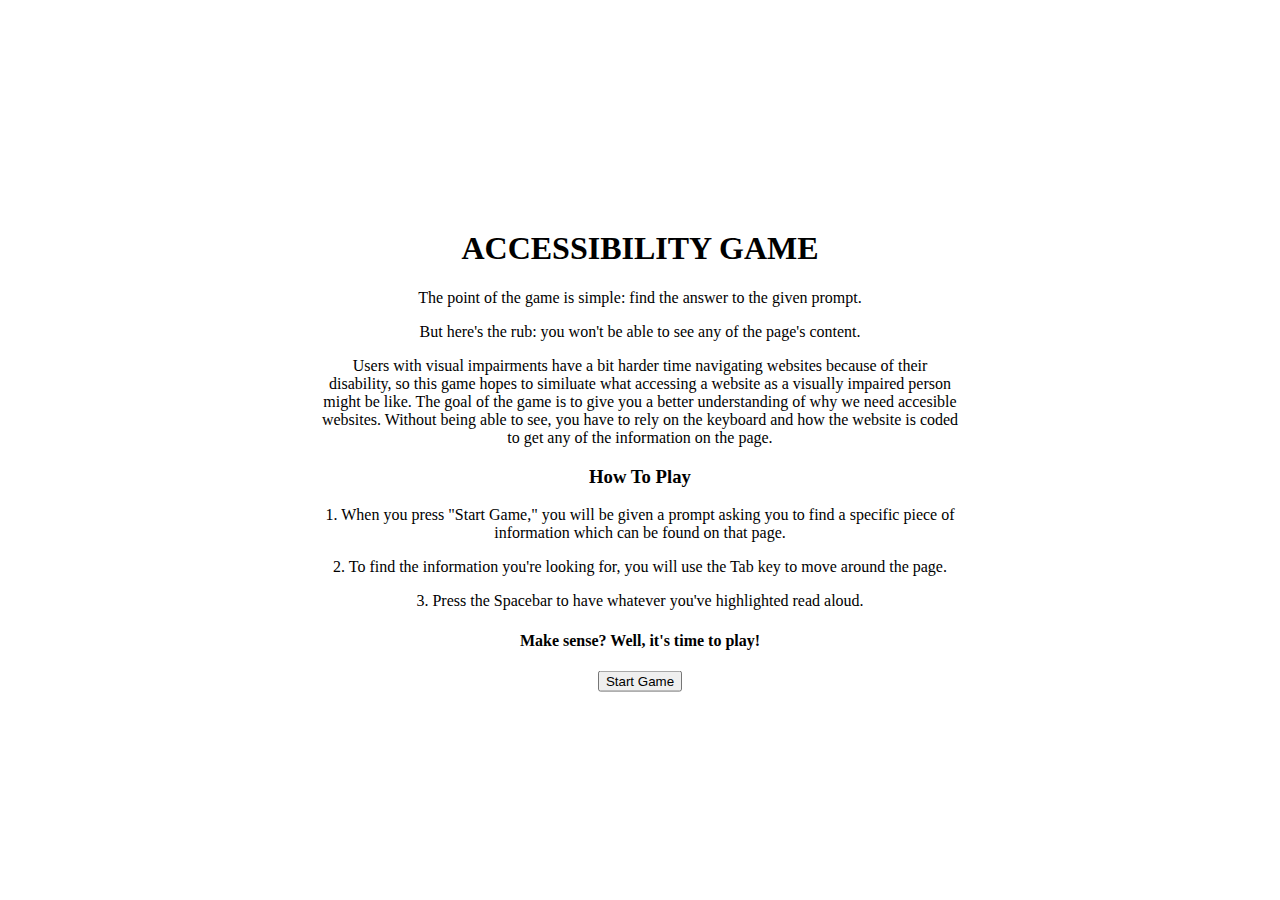
<file: index.html>
<!DOCTYPE html>
<html lang="en">
<head>
    <title>Play Game</title>
    <meta charset="UTF-8">
    <meta name="viewport" content="width=device-width, initial-scale=1">
    <link rel="stylesheet" href="css/info-pages.css">
    <script src="https://ajax.googleapis.com/ajax/libs/jquery/3.2.1/jquery.min.js"></script>
</head>
<body>
    <div id="howtoplay">
        <h1>ACCESSIBILITY GAME</h1>
        <p>The point of the game is simple: find the answer to the given prompt. </p>
        <p>But here's the rub: you won't be able to see any of the page's content.</p>
        <p>Users with visual impairments have a bit harder time navigating websites because of their disability, so this game hopes to similuate what accessing a website as a visually impaired person might be like. The goal of the game is to give you a better understanding of why we need accesible websites. Without being able to see, you have to rely on the keyboard and how the website is coded to get any of the information on the page.</p>
        <h3>How To Play</h3>
        <p>1. When you press "Start Game," you will be given a prompt asking you to find a specific piece of information which can be found on that page.</p>
        <p>2. To find the information you're looking for, you will use the Tab key to move around the page.</p>
        <p>3. Press the Spacebar to have whatever you've highlighted read aloud.</p>
        <h4>Make sense? Well, it's time to play!</h4>
        <button id="start">Start Game</button>
    </div>
    <script src="scripts/index.js"></script>
</body>
</html>
</file>
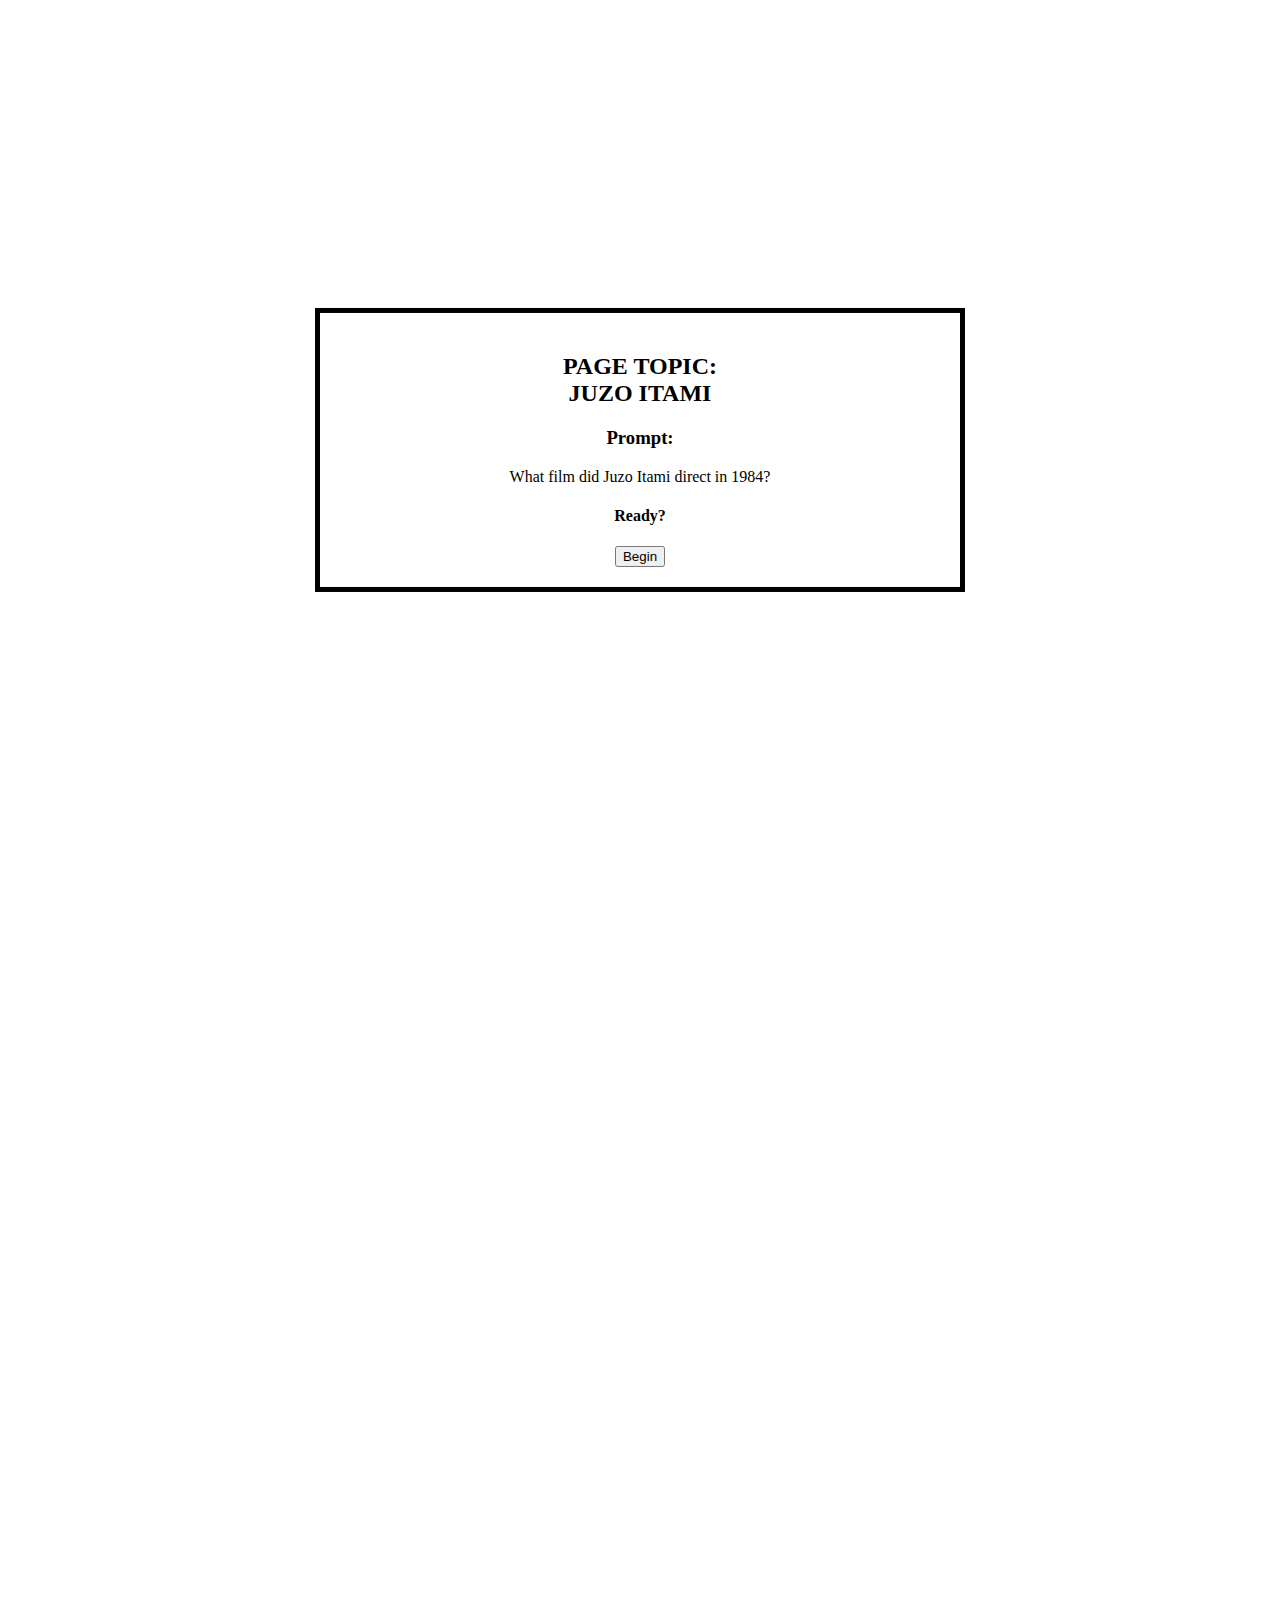
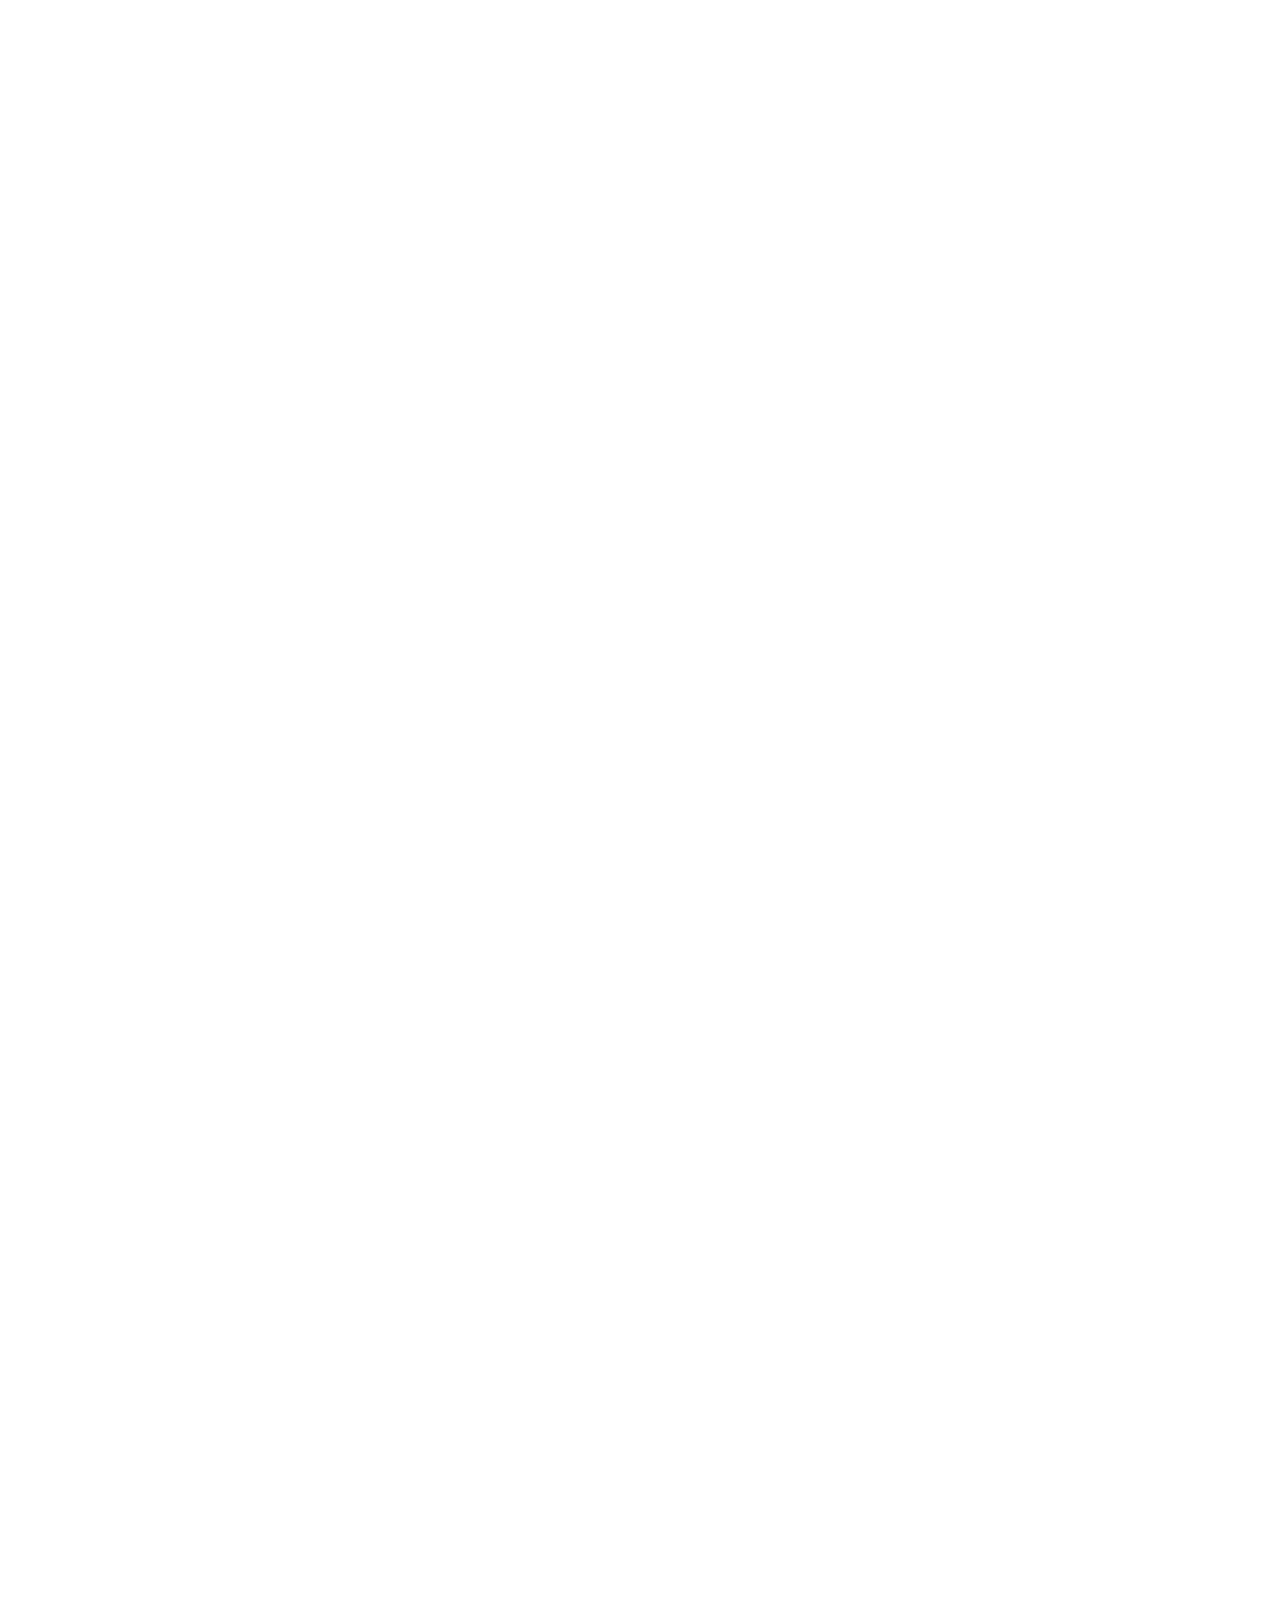
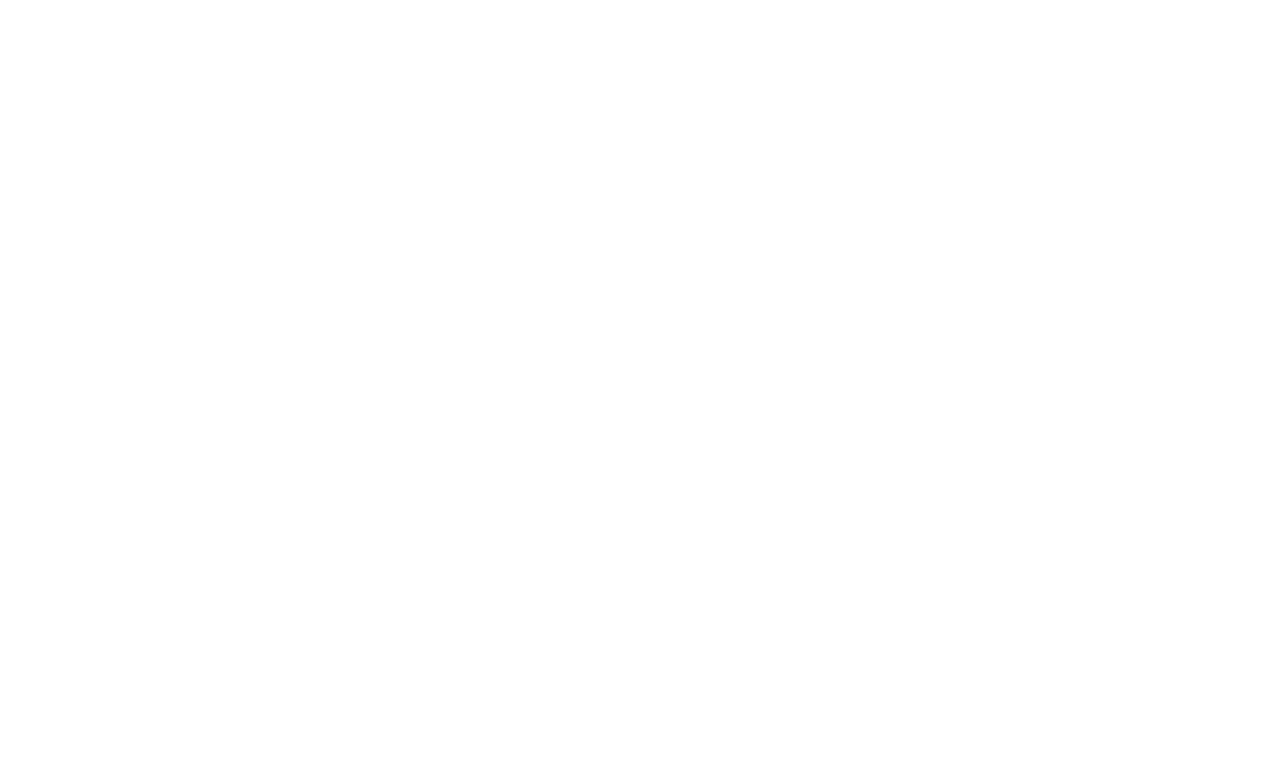
<file: pages/juzoitami.html>
<!DOCTYPE html>
<html lang="en">
<head>
    <title>Juzo Itami</title>
    <meta charset="UTF-8">
    <meta name="viewport" content="width=device-width, initial-scale=1">
    <link rel="stylesheet" href="../css/pages.css">
    <script src="https://ajax.googleapis.com/ajax/libs/jquery/3.2.1/jquery.min.js"></script>
</head>
<body>
    <div id="prompt">
        <h2>PAGE TOPIC: <br>JUZO ITAMI</h2>
        <h3>Prompt:</h3>
        <p id="fullprompt">What film did Juzo Itami direct in 1984?</p>
        <h4>Ready?</h4>
        <button id="startTimer">Begin</button>
    </div>
    <div id="content">
        <h1 tabindex="0">Juzo Itami</h1>
        <table id="toptable">
            <caption tabindex="0">Juzo Itami</caption>
            <tbody>
                <tr>
                    <td>
                        <img src="../images/image.png" alt="Juzo Itami in 1992" tabindex="0">
                    </td>
                </tr>
                <tr>
                    <th tabindex="0">Born</th>
                    <td>
                        <span tabindex="0">May 15, 1933, Kyoto, Japan</span>
                    </td>
                </tr>
                <tr>
                    <th tabindex="0">Died</th>
                    <td>
                        <span tabindex="0">December 20, 1997 (aged 64), Tokyo, Japan</span>
                    </td>
                </tr>
                <tr>
                    <th tabindex="0">Occupation</th>
                    <td>
                        <span tabindex="0">Film director, screenwriter, actor</span>
                    </td>
                </tr>
                <tr>
                    <th tabindex="0">Spouses</th>
                    <td>
                        <span tabindex="0">Kazuko Kawakita (1960–66), Nobuko Miyamoto (1969–1997)</span>
                    </td>
                </tr>
                <tr>
                    <th tabindex="0">Parent</th>
                    <td>
                        <span tabindex="0">Mansaku Itami (father)</span>
                    </td>
                </tr>
            </tbody>
        </table>
        
        <p tabindex="0">Juzo Itami (伊丹 十三, Itami Jūzō), born Yoshihiro Ikeuchi (池内 義弘, Ikeuchi Yoshihiro, May 15, 1933 – December 20, 1997), was a Japanese actor, screenwriter and film director. He directed eleven films (one short and ten features), all of which he wrote himself. He is the namesake of the Juzo Itami Award, founded in 2009 to honor his legacy.</p>

        <h2 tabindex="0">Early Life</h2>
        <p tabindex="0">Itami was born Yoshihiro Ikeuchi in Kyoto. The name Itami was passed on from his father, Mansaku Itami, a renowned satirist and film director before World War II. In his childhood, he went by the name Takehiko Ikeuchi (池内 岳彦).</p>
        <p tabindex="0">At the end of the war, when he was in Kyoto, Itami was chosen as a prodigy and educated at Tokubetsu Kagaku Gakkyū ("the special scientific education class") as a future scientist who was expected to defeat the Allied powers. Among his fellow students were the sons of Hideki Yukawa and Sin-Itiro Tomonaga. This class was abolished in March 1947.</p>
        <p tabindex="0">He moved from Kyoto to Ehime Prefecture when he was a high school student. He attended the prestigious Matsuyama Higashi High School, where he was known for being able to read works by Arthur Rimbaud in French. Due to his poor academic record, he had to remain in the same class for two years; it was here that he became acquainted with Kenzaburō Ōe, who later married his sister.</p>
        <p tabindex="0">When he was unable to graduate from Matsuyama Higashi High School, he transferred to Matsuyama Minami High School and graduated thereafter. After failing the entrance exam for the College of Engineering at Osaka University, Itami worked at times as a commercial designer and writer, illustrator, television reporter, and essayist. He was also the editor-in-chief for the 1980s psychoanalytic magazine Mon Oncle.</p>
        <p tabindex="0">In his early acting days, Itami lived in London. By the time he became a director, he spoke English near-flawlessly, although preferred to use an interpreter during interviews.</p>
        <p tabindex="0">Itami was the brother-in-law of Kenzaburō Ōe and an uncle of Hikari Ōe.</p>

        <h2 tabindex="0">Acting Career</h2>
        <p tabindex="0">Itami studied acting at an acting school called Butai Geijutsu Gakuin in Tokyo. In January 1960 he joined Daiei Film and was given the stage name Itami Ichizō (伊丹 一三) by Masaichi Nagata. In May 1960, Itami married Kazuko Kawakita, the daughter of film producer Nagamasa Kawakita. He first acted on screen in Ginza no Dora-Neko (1960). In 1961 he left Daiei and started to appear in foreign-language films such as 55 Days at Peking. In 1965 he appeared in the big-budget Anglo-American film Lord Jim. In 1965 he published a book of essays which became a hit, Yoroppa Taikutsu Nikki ("Diary of Boredom in Europe"). In 1966 he and Kazuko agreed to divorce.</p>
        <p tabindex="0">In 1967, when working with director Nagisa Ōshima on the set of Sing a Song of Sex (Nihon Shunka Kō) he met Nobuko Miyamoto. He and Miyamoto married in 1969 and he became the stepfather to her two children. Around this time, he changed his stage name to "伊丹 十三" (Itami Jūzō) with the kanji "十" (ten) rather than "一" (one), and with 十三 meaning "thirteen", and worked as a character actor in film and television.</p>
        <p tabindex="0">In 1968 he played Saburo Ishihara, the father of Takeshi and Koji during the second season of the children's series Cometto-san. He became well known for this role in many Spanish-speaking countries, along with Yumiko Kokonoe who played the lead role.</p>
        <p tabindex="0">In the 1970s, he joined the TV Man Union television production company and produced and presented documentaries for television, which influenced his later career as a film director. He also worked as a reporter for a TV program called Afternoon Show.</p>
        <p tabindex="0">In 1983, Itami played the father in both Yoshimitsu Morita's The Family Game and in Kon Ichikawa's The Makioka Sisters, roles for which he won the Hochi Film Award and Best Supporting Actor at the Yokohama Film Festival.</p>
        <p tabindex="0">Along with his acting career, he translated several English books into Japanese, including Papa, You're Crazy by William Saroyan, The Kitchen Sink Papers: My Life as a Househusband by Mike McGrady, and The Potato Book by Myrna Davis and Truman Capote.</p>

        <h2 tabindex="0">Director</h2>
        <p tabindex="0">Itami's debut as director was the movie The Funeral (Osōshiki) in 1984, at the age of 51. This film proved popular in Japan and won many awards, including Japanese Academy Awards for Best Picture, Best Director, and Best Screenplay. However, it was his second movie, the 1985 "noodle western" Tampopo, that earned him international exposure and acclaim.</p>
        <p tabindex="0">His following film A Taxing Woman (1987) was again highly successful. It won six major Japanese Academy awards and spawned a sequel A Taxing Woman's Return in 1988. The central character, played by his wife Nobuko Miyamoto who appeared in all his films, became a pop culture heroine. This was followed by his fifth film A-Ge-Man: Tales of a Golden Geisha.</p>
        <p tabindex="0">Itami directed the anti-yakuza satire Minbo: the Gentle Art of Japanese Extortion as his sixth feature. On May 22, 1992, six days after the release of the film, Itami was attacked, beaten, and slashed on the face by five members of the Goto-gumi, a Shizuoka-based yakuza clan, who were angry at Itami's film's portrayal of gang members. In an interview with the New York Times, he described the attack, saying, "They cut very slowly; they took their time. They could have killed me if they wanted." This attack led to a government crackdown on the yakuza.</p>
        <p tabindex="0">His subsequent stay in a hospital inspired his next film Daibyonin (1993), a grim satire on the Japanese health system. During a showing of this film in Japan, a cinema screen was slashed by a right-wing protester.</p>
        <p tabindex="0">Before his death, he directed another three films: A Quiet Life (based on the Kenzaburō Ōe novel), Supermarket Woman, and Woman in Witness Protection.</p>

        <h2 tabindex="0">Death</h2>
        <p tabindex="0">Itami died on December 20, 1997 in Tokyo after falling from the roof of the building where his office was located. On his desk was found a suicide note written on a word processor stating that he had been falsely accused of an affair and was taking his life to clear his name. Two days later, a tabloid magazine published a report of such an affair.</p>
        <p tabindex="0">However, no one in Itami's family believed that he would have taken his life or that he would be mortally embarrassed by a real or alleged affair. In 2008, a former member of the Goto-gumi yakuza group told reporter Jake Adelstein: "We set it up to stage his murder as a suicide. We dragged him up to the rooftop and put a gun in his face. We gave him a choice: jump and you might live or stay and we'll blow your face off. He jumped. He didn't live." The attack is thought to have been due to the topic of Itami's next film, which was rumored to have been focusing on connections between the Goto-gumi and the cult-like Soka Gakkai religious group.</p>

        <h2 tabindex="0">Filmography</h2>
        <table>
            <caption tabindex="0">As an actor</caption>
            <tbody>
                <tr>
                    <th tabindex="0">Year</th>
                    <th tabindex="0">Title</th>
                    <th tabindex="0">Role</th>
                </tr>
                <tr>
                    <td tabindex="0">1960</td>
                    <td tabindex="0">Ginza no dora-neko</td>
                </tr>
                <tr>
                    <td tabindex="0">1961</td>
                    <td tabindex="0">A False Student</td>
                    <td tabindex="0">Soratani (as Ichizō Itami)</td>
                </tr>
                <tr>
                    <td tabindex="0">1961</td>
                    <td tabindex="0">Her Brother</td>
                    <td tabindex="0">Son of Factory Owner</td>
                </tr>
                <tr>
                    <td tabindex="0">1961</td>
                    <td tabindex="0">The Big Wave</td>
                    <td tabindex="0">Toru</td>
                </tr>
                <tr>
                    <td tabindex="0">1961</td>
                    <td tabindex="0">Ten Dark Women</td>
                    <td tabindex="0">Hanamaki</td>
                </tr>
                <tr>
                    <td tabindex="0">1963</td>
                    <td tabindex="0">Onna no tsuribashi</td>
                    <td tabindex="0">Saburô Ôki</td>
                </tr>
                <tr>
                    <td tabindex="0">1963</td>
                    <td tabindex="0">55 Days at Peking</td>
                    <td tabindex="0">Col. Shiba</td>
                </tr>
                <tr>
                    <td tabindex="0">1964</td>
                    <td tabindex="0">Shûen</td>
                    <td tabindex="0">Takuji Yoshii</td>
                </tr>
                <tr>
                    <td tabindex="0">1965</td>
                    <td tabindex="0">Lord Jim</td>
                    <td tabindex="0">Waris</td>
                </tr>
                <tr>
                    <td tabindex="0">1966</td>
                    <td tabindex="0">Otokonokao wa rirekisho</td>
                </tr>
                <tr>
                    <td tabindex="0">1967</td>
                    <td tabindex="0">Sing a Song of Sex</td>
                    <td tabindex="0">Ôtake</td>
                </tr>
                <tr>
                    <td tabindex="0">1967</td>
                    <td tabindex="0">Choueki juhachi-nen: kari shutsugoku</td>
                </tr>
                <tr>
                    <td tabindex="0">1968</td>
                    <td tabindex="0">Shôwa genroku Tokyo 196X-nen</td>
                </tr>
                <tr>
                    <td tabindex="0">1968</td>
                    <td tabindex="0">Ah kaiten tokubetsu kogekitai</td>
                </tr>
                <tr>
                    <td tabindex="0">1968</td>
                    <td tabindex="0">Ah, yokaren</td>
                    <td tabindex="0">Miyamoto</td>
                </tr>
                <tr>
                    <td tabindex="0">1969</td>
                    <td tabindex="0">Kinpeibai</td>
                    <td tabindex="0">Hsi Men Ching</td>
                </tr>
                <tr>
                    <td tabindex="0">1969</td>
                    <td tabindex="0">Eiko e no 5,000 kiro</td>
                </tr>
                <tr>
                    <td tabindex="0">1969</td>
                    <td tabindex="0">Heat Wave Island</td>
                    <td tabindex="0">Iino</td>
                </tr>
                <tr>
                    <td tabindex="0">1970</td>
                    <td tabindex="0">Hiko shonen: Wakamono no toride</td>
                    <td tabindex="0">Ishizaka</td>
                </tr>
                <tr>
                    <td tabindex="0">1971</td>
                    <td tabindex="0">Yasashii Nippon jin</td>
                </tr>
                <tr>
                    <td tabindex="0">1973</td>
                    <td tabindex="0">Kunitori Monogatari</td>
                    <td tabindex="0">Ashikaga Yoshiaki</td>
                </tr>
                <tr>
                    <td tabindex="0">1973</td>
                    <td tabindex="0">Shinsho Taikōki</td>
                    <td tabindex="0">Araki Murashige</td>
                </tr>
                <tr>
                    <td tabindex="0">1974</td>
                    <td tabindex="0">Lady Snowblood: Love Song of Vengeance</td>
                    <td tabindex="0">Ransui Tokunaga</td>
                </tr>
                <tr>
                    <td tabindex="0">1974</td>
                    <td tabindex="0">Imôto</td>
                    <td tabindex="0">Kazuo Wada</td>
                </tr>
                <tr>
                    <td tabindex="0">1974</td>
                    <td tabindex="0">Waga michi</td>
                </tr>
                <tr>
                    <td tabindex="0">1975</td>
                    <td tabindex="0">Wagahai wa neko de aru</td>
                    <td tabindex="0">Meitei</td>
                </tr>
                <tr>
                    <td tabindex="0">1979</td>
                    <td tabindex="0">Collections privées</td>
                </tr>
                <tr>
                    <td tabindex="0">1979</td>
                    <td tabindex="0">No More Easy Life</td>
                    <td tabindex="0">Takamizawa - Landlord</td>
                </tr>
                <tr>
                    <td tabindex="0">1979</td>
                    <td tabindex="0">Grass Labyrinth</td>
                    <td tabindex="0">Principal / Priest / Old man</td>
                </tr>
                <tr>
                    <td tabindex="0">1980</td>
                    <td tabindex="0">Yūgure made</td>
                    <td tabindex="0">Sasa</td>
                </tr>
                <tr>
                    <td tabindex="0">1981</td>
                    <td tabindex="0">Slow na boogie ni shitekure</td>
                    <td tabindex="0">Lawyer</td>
                </tr>
                <tr>
                    <td tabindex="0">1981</td>
                    <td tabindex="0">Shikake-nin Baian</td>
                    <td tabindex="0">Sahei Oumiya</td>
                </tr>
                <tr>
                    <td tabindex="0">1981</td>
                    <td tabindex="0">Akuryo-To</td>
                    <td tabindex="0">Ryuhei Ochi</td>
                </tr>
                <tr>
                    <td tabindex="0">1982</td>
                    <td tabindex="0">Kiddonappu burûsu (Kidnap Blues)</td>
                </tr>
                <tr>
                    <td tabindex="0">1983</td>
                    <td tabindex="0">The Makioka Sisters</td>
                    <td tabindex="0">Tatsuo Makioka, Tsuruko's husband</td>
                </tr>
                <tr>
                    <td tabindex="0">1983</td>
                    <td tabindex="0">The Family Game</td>
                    <td tabindex="0">Mr. Numata, the father</td>
                </tr>
                <tr>
                    <td tabindex="0">1983</td>
                    <td tabindex="0">Meiso chizu</td>
                    <td tabindex="0">Itakura</td>
                </tr>
                <tr>
                    <td tabindex="0">1983</td>
                    <td tabindex="0">Izakaya Chōji</td>
                    <td tabindex="0">Kawara</td>
                </tr>
                <tr>
                    <td tabindex="0">1984</td>
                    <td tabindex="0">Make-up</td>
                    <td tabindex="0">Kumakura</td>
                </tr>
                <tr>
                    <td tabindex="0">1984</td>
                    <td tabindex="0">MacArthur's Children (Setouchi shonen yakyu dan)</td>
                    <td tabindex="0">Hatano</td>
                </tr>
                <tr>
                    <td tabindex="0">1985</td>
                    <td tabindex="0">The Excitement of the Do-Re-Mi-Fa Girl</td>
                    <td tabindex="0">Professor Hirayama</td>
                </tr>
                <tr>
                    <td tabindex="0">1985</td>
                    <td tabindex="0">Haru no Hatō</td>
                    <td tabindex="0">Itō Hirobumi</td>
                </tr>
                <tr>
                    <td tabindex="0">1989</td>
                    <td tabindex="0">Sweet Home</td>
                    <td tabindex="0">Yamamura</td>
                </tr>
            </tbody>
        </table>
        <table>
            <caption tabindex="0">As director</caption>
            <tbody>
                <tr>
                    <th tabindex="0">Year</th>
                    <th tabindex="0">Title</th>
                </tr>
                <tr>
                    <td tabindex="0">1962</td>
                    <td tabindex="0">Rubber Band Pistol</td>
                </tr>
                <tr>
                   <td tabindex="0">1984</td>
                   <td tabindex="0">The Funeral</td>
                </tr>
                <tr>
                    <td tabindex="0">1985</td>
                    <td tabindex="0">Tampopo</td>
                </tr>
                <tr>
                    <td tabindex="0">1987</td>
                    <td tabindex="0">A Taxing Woman</td>
                </tr>
                <tr>
                    <td tabindex="0">1988</td>
                    <td tabindex="0">A Taxing Woman's Return</td>
                </tr>
                <tr>
                    <td tabindex="0">1990</td>
                    <td tabindex="0">Tales of a Golden Geisha</td>
                </tr>
                <tr>
                    <td tabindex="0">1992</td>
                    <td tabindex="0">Minbo</td>
                </tr>
                <tr>
                    <td tabindex="0">1993</td>
                    <td tabindex="0">The Last Dance</td>
                </tr>
                <tr>
                    <td tabindex="0">1995</td>
                    <td tabindex="0">A Quiet Life</td>
                </tr>
                <tr>
                    <td tabindex="0">1996</td>
                    <td tabindex="0">Supermarket Woman</td>
                </tr>
                <tr>
                    <td tabindex="0">1997</td>
                    <td tabindex="0">Woman in Witness Protection</td>
                </tr>
            </tbody>
        </table>

        <h2 tabindex="0">Awards</h2>
        <ul>
            <li tabindex="0">1985 Japan Academy Prize for Director of the Year, The Funeral</li>
            <li tabindex="0">1988 Japen Academy Prize for Director of the Year, A Taxing Woman</li>
        </ul>
    </div>
    <div id="giveanswer">
        <button id="answerPrompt">Answer the Prompt</button>
    </div>
    <div id="submitanswer">
        <h2>Think you have an answer?</h2>
        <p id="printprompt">What film did Juzo Itami direct in 1984?</p>
        <form>
            <label for="useranswer">Your Answer:</label>
            <input type="text" id="useranswer" name="answer" size="50" required>
            <input type="submit" value="Submit">
        </form>
    </div>
    <div id="correctanswer">the funeral</div>
<script type="text/javascript" src="../scripts/game.js"></script>
</body>
</html>
</file>
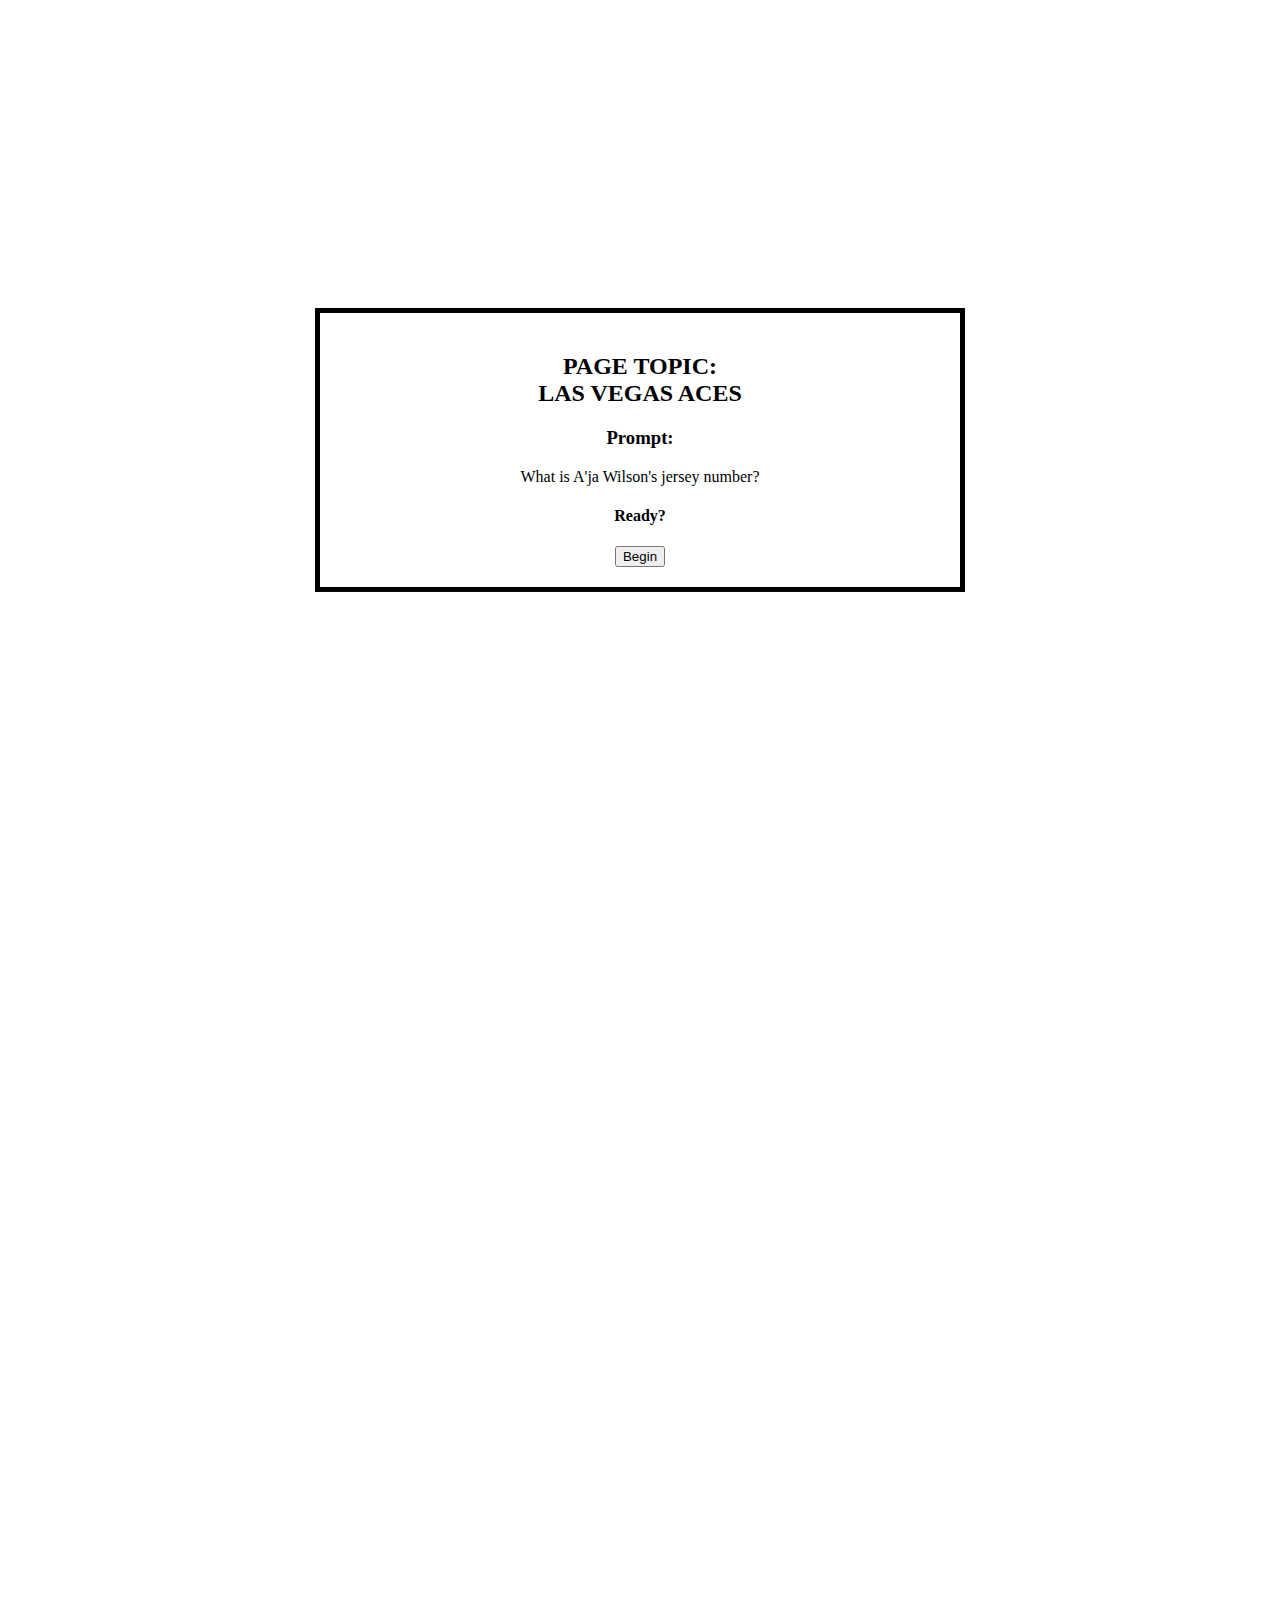
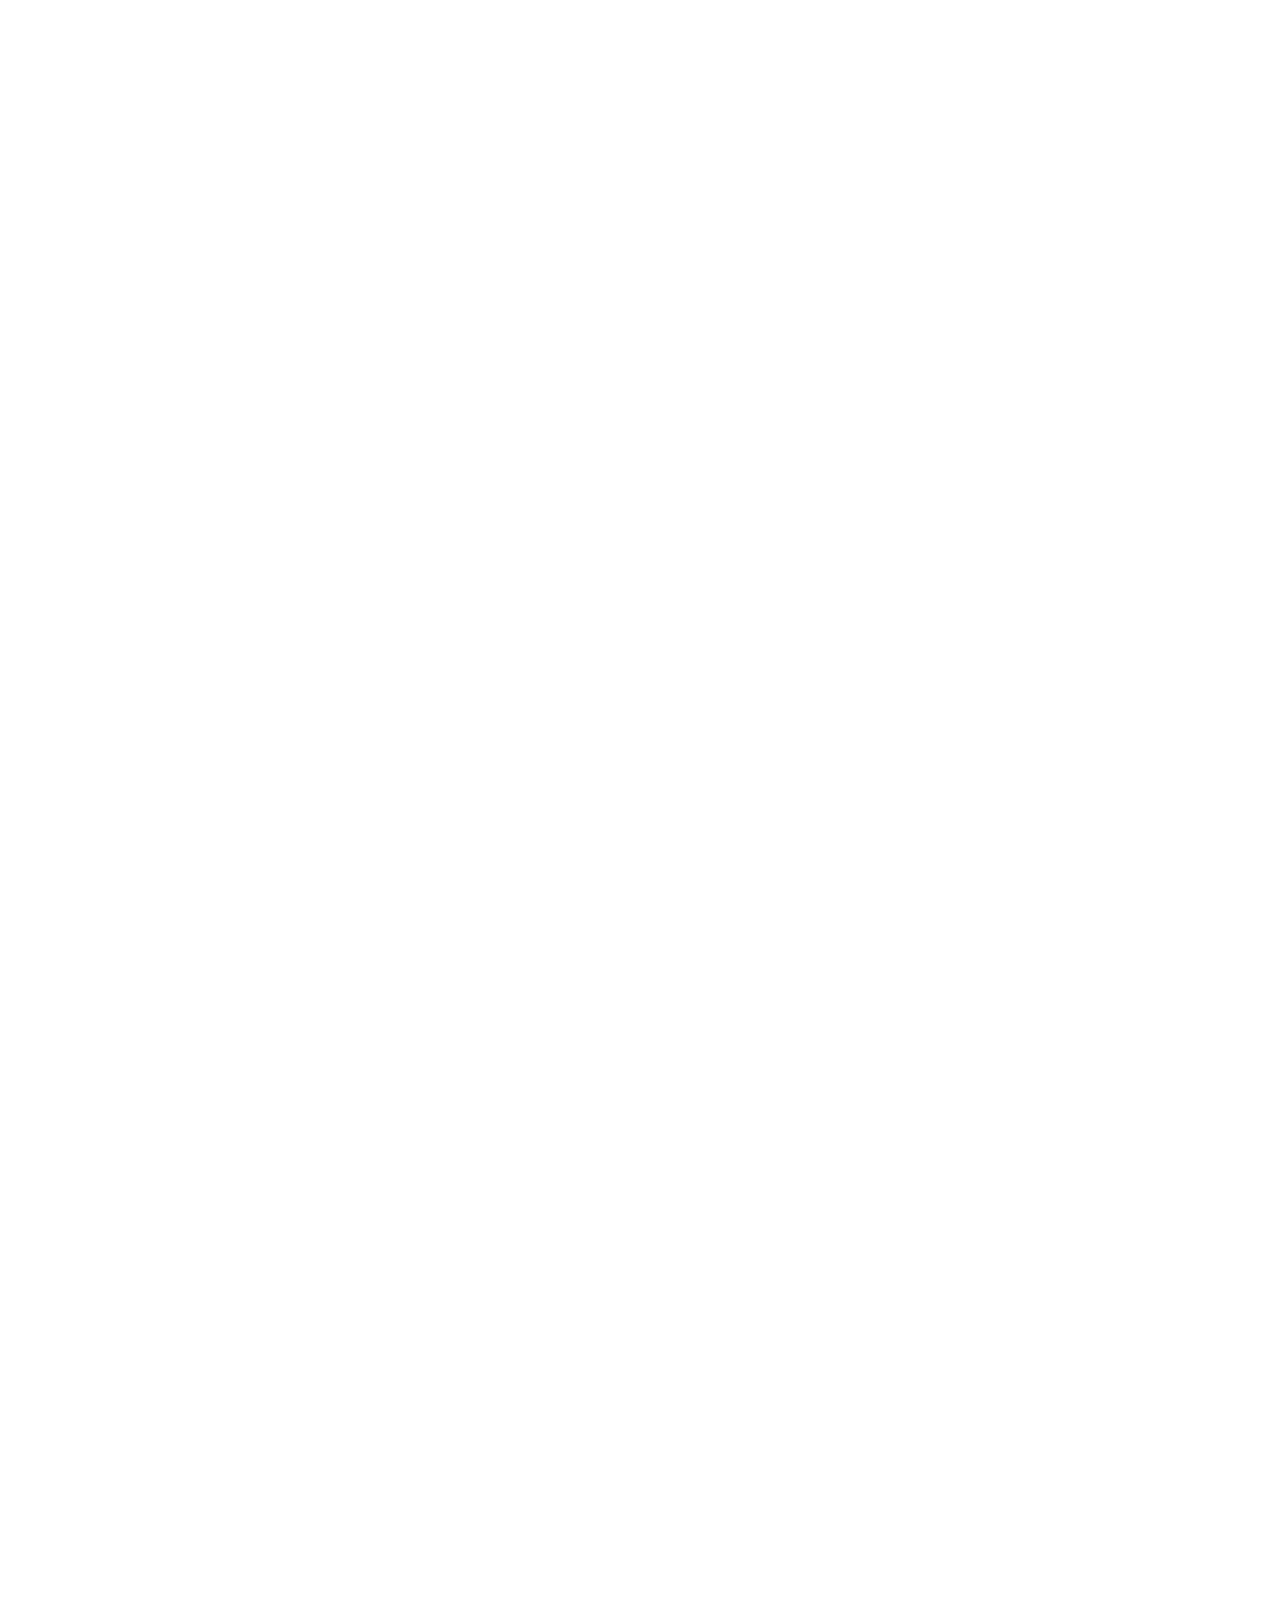
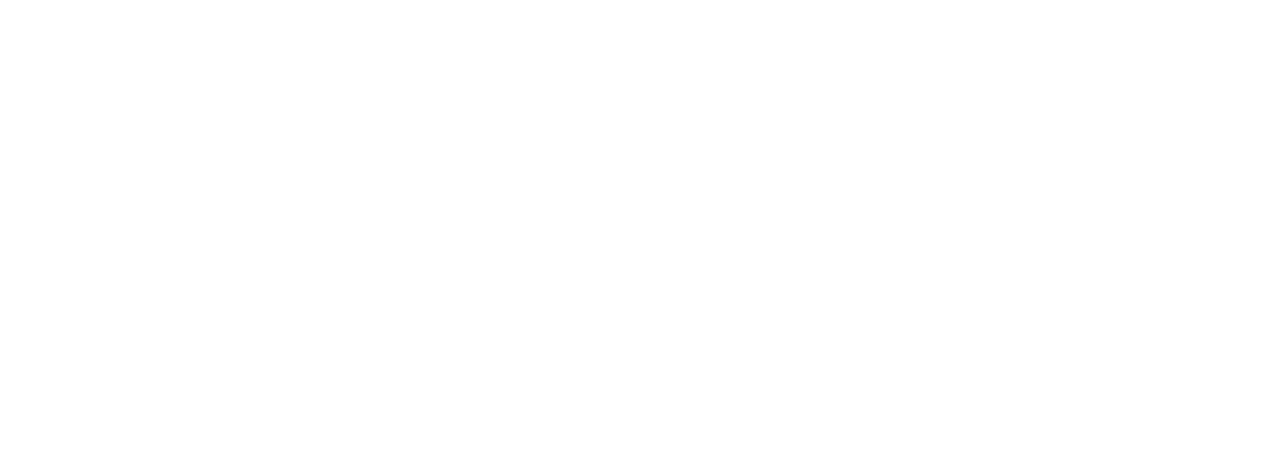
<file: pages/lasvegasaces.html>
<!DOCTYPE html>
<html lang="en">
<head>
    <title>Las Vegas Aces</title>
    <meta charset="UTF-8">
    <meta name="viewport" content="width=device-width, initial-scale=1">
    <link rel="stylesheet" href="../css/pages.css">
    <script src="https://ajax.googleapis.com/ajax/libs/jquery/3.2.1/jquery.min.js"></script>
</head>
<body>
    <div id="prompt">
        <h2>PAGE TOPIC: <br>LAS VEGAS ACES</h2>
        <h3>Prompt:</h3>
        <p id="fullprompt">What is A'ja Wilson's jersey number?</p>
        <h4>Ready?</h4>
        <button id="startTimer">Begin</button>
    </div>
    <div id="content">
        <h1 tabindex="0">Las Vegas Aces</h1>
        <table id="toptable">
            <caption tabindex="0">Las Vegas Aces</caption>
            <tbody>
                <tr>
                    <td>
                        <img src="../images/image.png" alt="Las Vegas Aces logo" tabindex="0">
                    </td>
                </tr>
                <tr>
                    <th tabindex="0">Conference</th>
                    <td>
                        <span tabindex="0">Western</span>
                    </td>
                </tr>
                <tr>
                    <th tabindex="0">Leagues</th>
                    <td>
                        <span tabindex="0">W.N.B.A</span>
                    </td>
                </tr>
                <tr>
                    <th tabindex="0">Founded</th>
                    <td>
                        <span tabindex="0">1997</span>
                    </td>
                </tr>
                <tr>
                    <th tabindex="0">Arena</th>
                    <td>
                        <span tabindex="0">Michelob Ultra Arena</span>
                    </td>
                </tr>
                <tr>
                    <th tabindex="0">Location</th>
                    <td>
                        <span tabindex="0">Paradise, Nevada</span>
                    </td>
                </tr>
                <tr>
                    <th tabindex="0">Team colors</th>
                    <td>
                        <span tabindex="0">black, silver, white</span>
                    </td>
                </tr>
                <tr>
                    <th tabindex="0">Head Coach</th>
                    <td>
                        <span tabindex="0">Becky Hammon</span>
                    </td>
                </tr>
                <tr>
                    <th tabindex="0">General Manager</th>
                    <td>
                        <span tabindex="0">Natalie Williams</span>
                    </td>
                </tr>
                <tr>
                    <th tabindex="0">Main Sponser</th>
                    <td>
                        <span tabindex="0">Ally Financial</span>
                    </td>
                </tr>
                <tr>
                    <th tabindex="0">Championships</th>
                    <td>
                        <span tabindex="0">2</span>
                    </td>
                </tr>
            </tbody>
        </table>
        
        <p tabindex="0">The Las Vegas Aces are an American professional basketball team based in the Las Vegas metropolitan area. The Aces compete in the Women's National Basketball Association (W.N.B.A) as a member club of the league's Western Conference. The team plays their home games at Michelob Ultra Arena in the Mandalay Bay Resort and Casino, and is headquartered in Henderson, Nevada. The Aces won the 2022 W.N.B.A Commissioner's Cup and W.N.B.A Championship. The Aces also won the 2023 W.N.B.A Championship, becoming the first team to win back-to-back championships since 2001-2002, when the Los Angeles Sparks completed that feat.</p>
        <p tabindex="0">The team was founded in Salt Lake City, Utah, as the Utah Starzz before the league's inaugural 1997 season. It then moved to San Antonio, Texas before the 2003 season and became the San Antonio Silver Stars, later shortened to the San Antonio Stars in 2014. The team relocated to Las Vegas before the 2018 season. The Aces, who are owned by Mark Davis, the current owner of the NFL's Las Vegas Raiders, and Tom Brady, are one of three W.N.B.A franchises who compete in a market that lacks a current NBA team; the other two teams are the Connecticut Sun and the Seattle Storm.</p>
        <p tabindex="0">As the Stars, the team qualified for the W.N.B.A Playoffs in seven of their fifteen years in San Antonio. The franchise has been home to many high-quality players such as all-star point guard Becky Hammon, solid power-forward Sophia Young, former first-overall draft pick Ann Wauters, seven-foot-two-inch center Margo Dydek, two-time Sixth Woman of the Year Dearica Hamby, and two-time league MVP A'ja Wilson. The franchise has gone to the W.N.B.A Finals four times: first in 2008, losing to Detroit, in 2020 losing to Seattle, and in 2022 winning against Connecticut, and in 2023 winning against New York.</p>

        <h2 tabindex="0">Franchise History</h2>
        <h3 tabindex="0">The Utah Starzz years (1997-2002)</h3>
        <p tabindex="0">One of the eight original W.N.B.A teams, the Utah Starzz (partially named after the old ABA team, the Utah Stars, but with the zz at the end like the Utah Jazz) never met the same success as their (former) counterpart in the NBA, the Utah Jazz. They held the distinction of having the worst record in the W.N.B.A in 1997 and were the first team to select in the 1998 W.N.B.A draft. With their selection, they picked 7 ft. 2 in. center Margo Dydek, who easily became the tallest player in W.N.B.A history. Unfortunately, the pickup of Dydek did little to help their cause and they again finished near the bottom of the league in the 1998 & 1999 seasons. The Starzz finally posted a winning record in 2000, but did not make the playoffs. In 2001, the Utah Starzz made it to the playoffs for the first time, but they were quickly swept in the first round by the Sacramento Monarchs. In 2002, the Starzz made it to the playoffs again, and this time beat the Houston Comets in the Western Conference Semifinals 2 games to 1. Their playoff run ended in the Western Finals, however, as they were swept aside by the eventual champs, the Los Angeles Sparks.</p>

        <h3 tabindex="0">The San Antonio Silver Stars/Stars years (2002-2017)</h3>
        <p tabindex="0">When the NBA divested itself of all of its W.N.B.A franchises at the end of the 2002 season, the Utah Jazz ownership did not wish to retain ownership of the Starzz. The Starzz then looked for local Utah potential buyers, but none were found, leaving the franchise with the choices of either being sold to out-of-town investor(s) or folding. The Starzz avoided folding when the franchise was sold to Peter Holt (the owner of the NBA's San Antonio Spurs) and relocated to San Antonio. The team's name was changed to the San Antonio Silver Stars and would change its team colors to the silver and black motif used by the Spurs.</p>
        <p tabindex="0">For the first four seasons (2003–2006) after moving to San Antonio, the franchise was unable to change its old losing trend and did not make the playoffs. The 2007 season brought a lot of change for the Silver Stars. They acquired stars Becky Hammon, Ruth Riley, and Sandora Irvin in trades, selected Helen Darling in Charlotte Sting's dispersal draft, drafted Camille Little in the second round, signed Erin Buescher during the off-season, and retained key players, such as Marie Ferdinand-Harris, Vickie Johnson, Shanna Crossley, Kendra Wecker, and Sophia Young. The new-look Silver Stars became an instant contender in the Western Conference. On August 4, 2007, the Silver Stars clinched their first playoff berth since the franchise relocated to San Antonio in 2003. In the first round, the Silver Stars were matched up against the Sacramento Monarchs. After losing game 1 in Sacramento, the Silver Stars would win games 2 and 3 to advance to the Western Finals. The Silver Stars faced off against a strong Phoenix Mercury team, which had the number one seed in the Western Conference. On September 1, 2007, the Silver Stars' season came to an end after the Stars lost Game 2 98–92 in Phoenix.</p>
        <p tabindex="0">Heading into 2008, the Silver Stars were regarded as a premiere contender and did not disappoint. After an average start, the Stars seized control of the Western Conference and rode to the best record in the West, and the first seed in the playoffs. In the W.N.B.A Finals, the Silver Stars faced the Detroit Shock, who were making their third W.N.B.A Finals appearance in a row. In Game 1 at home, the Silver Stars fell behind early, but would tie the game at 69 with 2:15 left in the 4th quarter. But from there the Shock took control once again and won the game 77–69. The 2010 season was not much different for the Stars. They finished with an unimpressive 14–20 record but sneaked into the third seed of the playoffs in a below-average Western Conference. The Silver Stars were swept in the first round of the playoffs by Phoenix and it was clear that some changes were needed. In the 2012 playoffs, the Silver Stars lost in the first round to the Los Angeles Sparks. The team would miss the playoffs in 2013. In the 2014 playoffs, the Stars would lose in the first round to the Minnesota Lynx.</p>

        <h3 tabindex="0">Relocation to Las Vegas</h3>
        <p tabindex="0">After Spurs Sports & Entertainment decided to put the team up for sale, following the 2017 season, it became apparent the team would be on the move. The NBA and W.N.B.A approved the sale of the Stars to MGM Resorts on October 17, 2017, with the intention of relocating the team to Las Vegas and playing at the Michelob Ultra Arena starting in the 2018 season. On December 11, 2017, at a press conference inside the House of Blues at Mandalay Bay in Las Vegas, the team name was officially announced as the Las Vegas Aces. They received the first pick in the 2018 W.N.B.A Draft, and picked South Carolina's A'ja Wilson.</p>
        <img src="../images/image.png" alt="A'ja Wilson in her #22 jersey" tabindex="0">
        <p tabindex="0">On January 14, 2021, Mark Davis, owner of the Las Vegas Raiders agreed to purchase the team from MGM. The purchase was approved by the league on February 12, 2021. Shortly after the purchase of the team by Davis, ground was broken on a training facility for the Aces in Henderson next to the Raiders facility. The 50,000 square foot facility, the first complex built solely for the use of a W.N.B.A team houses the Aces’ practice facility, offices, training room, weight room, hydrotherapy space, physical therapy area, locker rooms, a lecture hall, player and alumni lounges, and an on-site day care center and was completed in April 2023. In May 2021, Davis hired former LSU Lady Tigers basketball head coach Nikki Fargas as team president. On December 31, 2021, Becky Hammon was hired as head coach in a deal that made her the highest paid coach in the W.N.B.A. During the 2022 season, the Aces defeated the Phoenix Mercury in round 1 and the Seattle Storm in the semifinals before deafeating the Connecticut Sun in the 2022 W.N.B.A Finals in 4 games to win the franchise's first championship and the first professional sports championship for Las Vegas.</p>
        <p tabindex="0">On March 23, 2023, it was announced that former NFL quarterback Tom Brady had purchased a minority stake in the team. The Aces would go on to defend their W.N.B.A Championship against the New York Liberty.</p>
        <p tabindex="0">On March 6, 2024, the Aces debuted new uniforms and a new silver and black color scheme matching that of Davis's other team the Raiders. A day later the team announced a season ticket sell out for the 2024 season, the first time in league history a team has sold out their season tickets.</p>

        <h2 tabindex="0">Season-by-season records</h2>
        <table id="bball-table">
            <tbody>
                <tr>
                    <th tabindex="0">Season</th>
                    <th tabindex="0">W-L</th>
                    <th tabindex="0">Playoff Result</th>
                    <th tabindex="0">Head Coach</th>
                </tr>
                <tr>
                    <td tabindex="0" colspan="4" style="text-align: center">UTAH STARZZ</td>
                </tr>
                <tr>
                    <td tabindex="0">1997</td>
                    <td tabindex="0">7-21</td>
                    <td tabindex="0">Did not quality</td>
                    <td tabindex="0">Denise Taylor</td>
                </tr>
                <tr>
                    <td tabindex="0">1998</td>
                    <td tabindex="0">8-22</td>
                    <td tabindex="0">Did not quality</td>
                    <td tabindex="0">Denise Taylor, Fred Williams</td>
                </tr>
                <tr>
                    <td tabindex="0">1999</td>
                    <td tabindex="0">15-17</td>
                    <td tabindex="0">Did not quality</td>
                    <td tabindex="0">Fred Williams, Francis Layden</td>
                </tr>
                <tr>
                    <td tabindex="0">2000</td>
                    <td tabindex="0">18-14</td>
                    <td tabindex="0">Did not quality</td>
                    <td tabindex="0">Fred Williams</td>
                </tr>
                <tr>
                    <td tabindex="0">2001</td>
                    <td tabindex="0">19-13</td>
                    <td tabindex="0">Lost Conference Semifinals</td>
                    <td tabindex="0">Fred Williams, Candi Harvey</td>
                </tr>
                <tr>
                    <td tabindex="0">2002</td>
                    <td tabindex="0">20-12</td>
                    <td tabindex="0">Lost Conference Finals</td>
                    <td tabindex="0">Candi Harvey</td>
                </tr>
                <tr>
                    <td tabindex="0" colspan="4" style="text-align: center">SAN ANTONIO SILVER STARS</td>
                </tr>
                <tr>
                    <td tabindex="0">2003</td>
                    <td tabindex="0">12-22</td>
                    <td tabindex="0">Did not quality</td>
                    <td tabindex="0">Candi Harvey, Shell Dailey</td>
                </tr>
                <tr>
                    <td tabindex="0">2004</td>
                    <td tabindex="0">9-25</td>
                    <td tabindex="0">Did not quality</td>
                    <td tabindex="0">DeCovan Brown, Shell Dailey</td>
                </tr>
                <tr>
                    <td tabindex="0">2005</td>
                    <td tabindex="0">7-27</td>
                    <td tabindex="0">Did not quality</td>
                    <td tabindex="0">Dan Hughes</td>
                </tr>
                <tr>
                    <td tabindex="0">2006</td>
                    <td tabindex="0">13-21</td>
                    <td tabindex="0">Did not quality</td>
                    <td tabindex="0">Dan Hughes</td>
                </tr>
                <tr>
                    <td tabindex="0">2007</td>
                    <td tabindex="0">20-14</td>
                    <td tabindex="0">Lost Conference Finals</td>
                    <td tabindex="0">Dan Hughes</td>
                </tr>
                <tr>
                    <td tabindex="0">2008</td>
                    <td tabindex="0">24-10</td>
                    <td tabindex="0">Won Conference Finals, Lost W.N.B.A Finals</td>
                    <td tabindex="0">Dan Hughes</td>
                </tr>
                <tr>
                    <td tabindex="0">2009</td>
                    <td tabindex="0">15-19</td>
                    <td tabindex="0">Lost Conference Semifinals</td>
                    <td tabindex="0">Dan Hughes</td>
                </tr>
                <tr>
                    <td tabindex="0">2010</td>
                    <td tabindex="0">14-20</td>
                    <td tabindex="0">Lost Conference Semifinals</td>
                    <td tabindex="0">Sandy Brondello</td>
                </tr>
                <tr>
                    <td tabindex="0">2011</td>
                    <td tabindex="0">18-16</td>
                    <td tabindex="0">Lost Conference Semifinals</td>
                    <td tabindex="0">Dan Hughes</td>
                </tr>
                <tr>
                    <td tabindex="0">2012</td>
                    <td tabindex="0">21-13</td>
                    <td tabindex="0">Lost Conference Semifinals</td>
                    <td tabindex="0">Dan Hughes</td>
                </tr>
                <tr>
                    <td tabindex="0">2013</td>
                    <td tabindex="0">12-22</td>
                    <td tabindex="0">Did not quality</td>
                    <td tabindex="0">Dan Hughes</td>
                </tr>
                <tr>
                    <td tabindex="0" colspan="4" style="text-align: center">SAN ANTONIO STARS</td>
                </tr>
                <tr>
                    <td tabindex="0">2014</td>
                    <td tabindex="0">16-18</td>
                    <td tabindex="0">Lost conference semifinals</td>
                    <td tabindex="0">Dan Hughes</td>
                </tr>
                <tr>
                    <td tabindex="0">2015</td>
                    <td tabindex="0">8-26</td>
                    <td tabindex="0">Did not quality</td>
                    <td tabindex="0">Dan Hughes</td>
                </tr>
                <tr>
                    <td tabindex="0">2016</td>
                    <td tabindex="0">7-27</td>
                    <td tabindex="0">Did not quality</td>
                    <td tabindex="0">Dan Hughes</td>
                </tr>
                <tr>
                    <td tabindex="0">2017</td>
                    <td tabindex="0">8-26</td>
                    <td tabindex="0">Did not quality</td>
                    <td tabindex="0">Vickie Johnson</td>
                </tr>
                <tr>
                    <td tabindex="0" colspan="4" style="text-align: center">Las Vegas Aces</td>
                </tr>
                <tr>
                    <td tabindex="0">2018</td>
                    <td tabindex="0">14-20</td>
                    <td tabindex="0">Did not quality</td>
                    <td tabindex="0">Bill Laimbeer</td>
                </tr>
                <tr>
                    <td tabindex="0">2019</td>
                    <td tabindex="0">21-13</td>
                    <td tabindex="0">Lost Conference finals</td>
                    <td tabindex="0">Bill Laimbeer</td>
                </tr>
                <tr>
                    <td tabindex="0">2020</td>
                    <td tabindex="0">18-4</td>
                    <td tabindex="0">Won conference finals, lost W.N.B.A finals</td>
                    <td tabindex="0">Bill Laimbeer</td>
                </tr>
                <tr>
                    <td tabindex="0">2021</td>
                    <td tabindex="0">24-8</td>
                    <td tabindex="0">Lost conference finals</td>
                    <td tabindex="0">Bill Laimbeer</td>
                </tr>
                <tr>
                    <td tabindex="0">2022</td>
                    <td tabindex="0">26-10</td>
                    <td tabindex="0">Won W.N.B.A finals</td>
                    <td tabindex="0">Becky Hammon</td>
                </tr>
                <tr>
                    <td tabindex="0">2023</td>
                    <td tabindex="0">34-6</td>
                    <td tabindex="0">won W.N.B.A finals</td>
                    <td tabindex="0">Becky Hammon</td>
                </tr>
            </tbody>
        </table>

    </div>
    <div id="giveanswer">
        <button id="answerPrompt">Answer the Prompt</button>
    </div>
    <div id="submitanswer">
        <h2>Think you have an answer?</h2>
        <p id="printprompt">What is A'ja Wilson's jersey number?</p>
        <form>
            <label for="useranswer">Your Answer:</label>
            <input type="text" id="useranswer" name="answer" size="50" required>
            <input type="submit" value="Submit">
        </form>
    </div>
    <div id="correctanswer">22</div>
<script type="text/javascript" src="../scripts/game.js"></script>
</body>
</html>
</file>
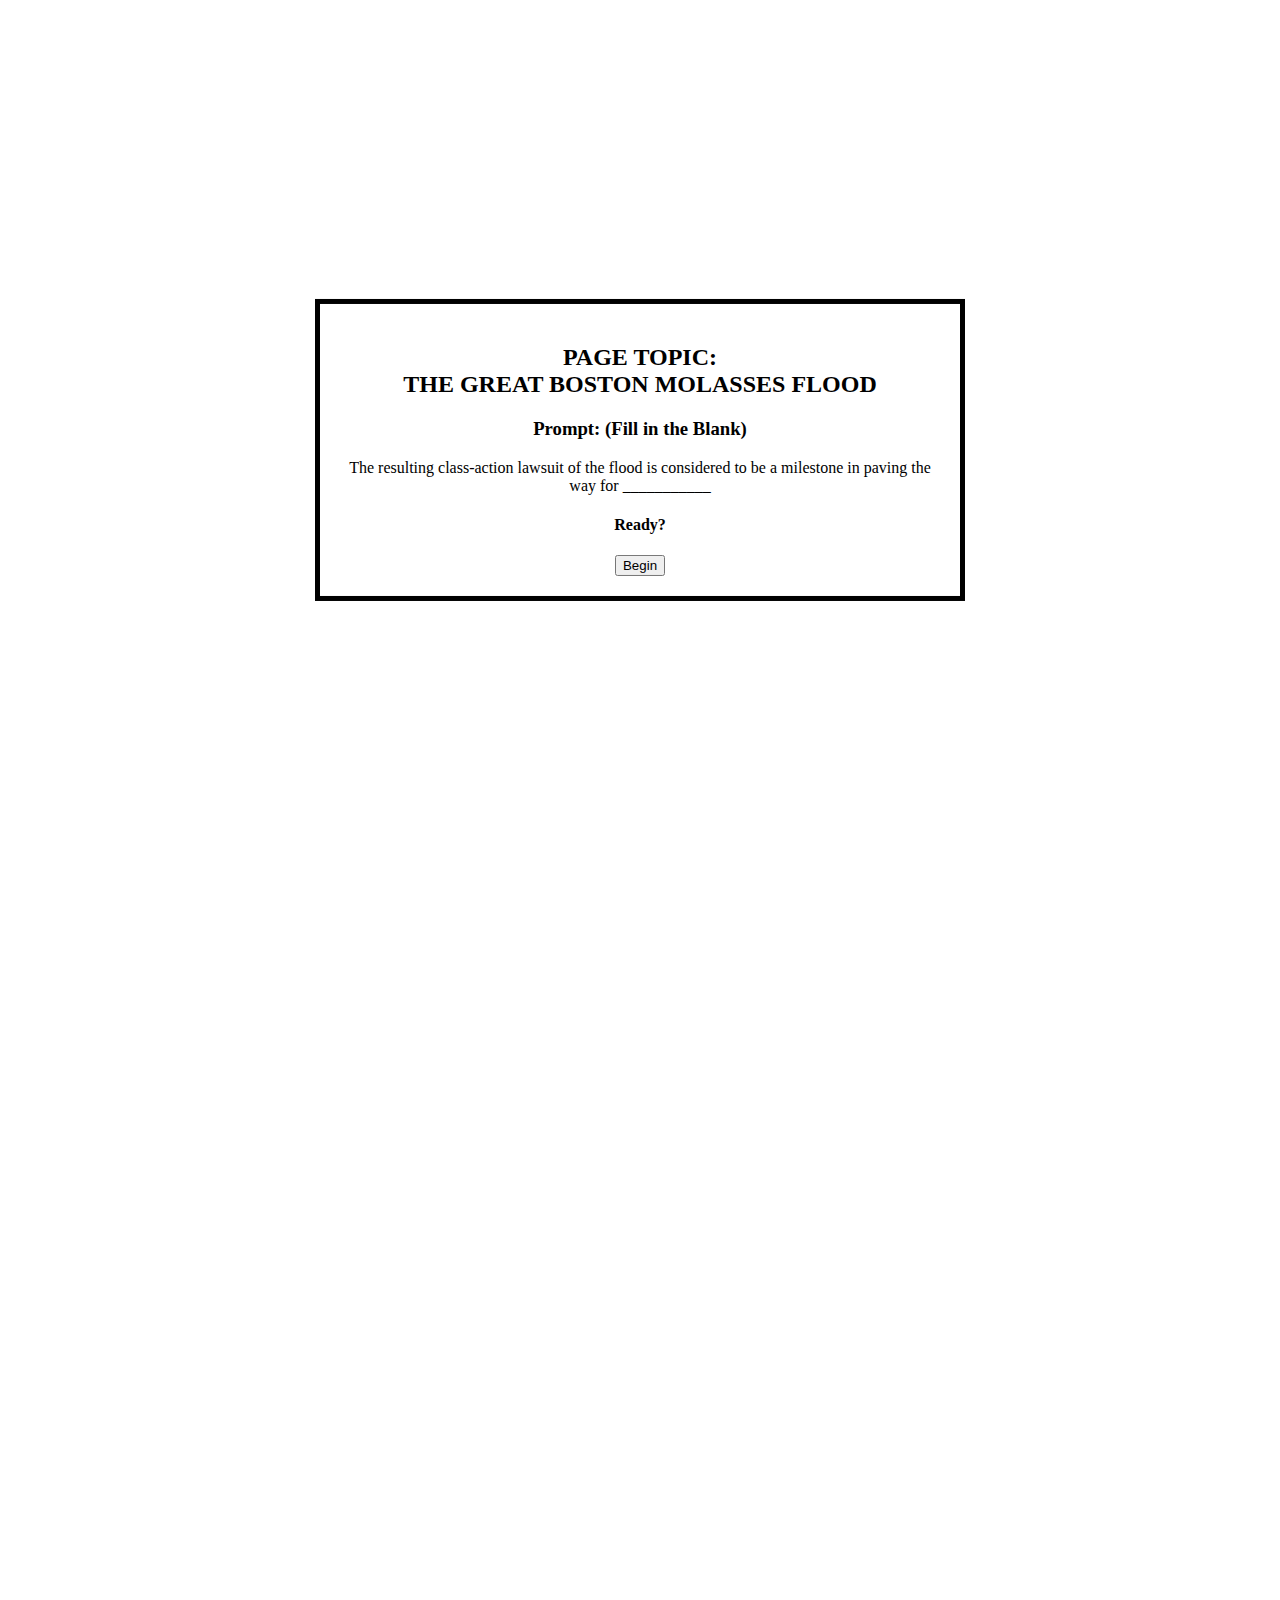
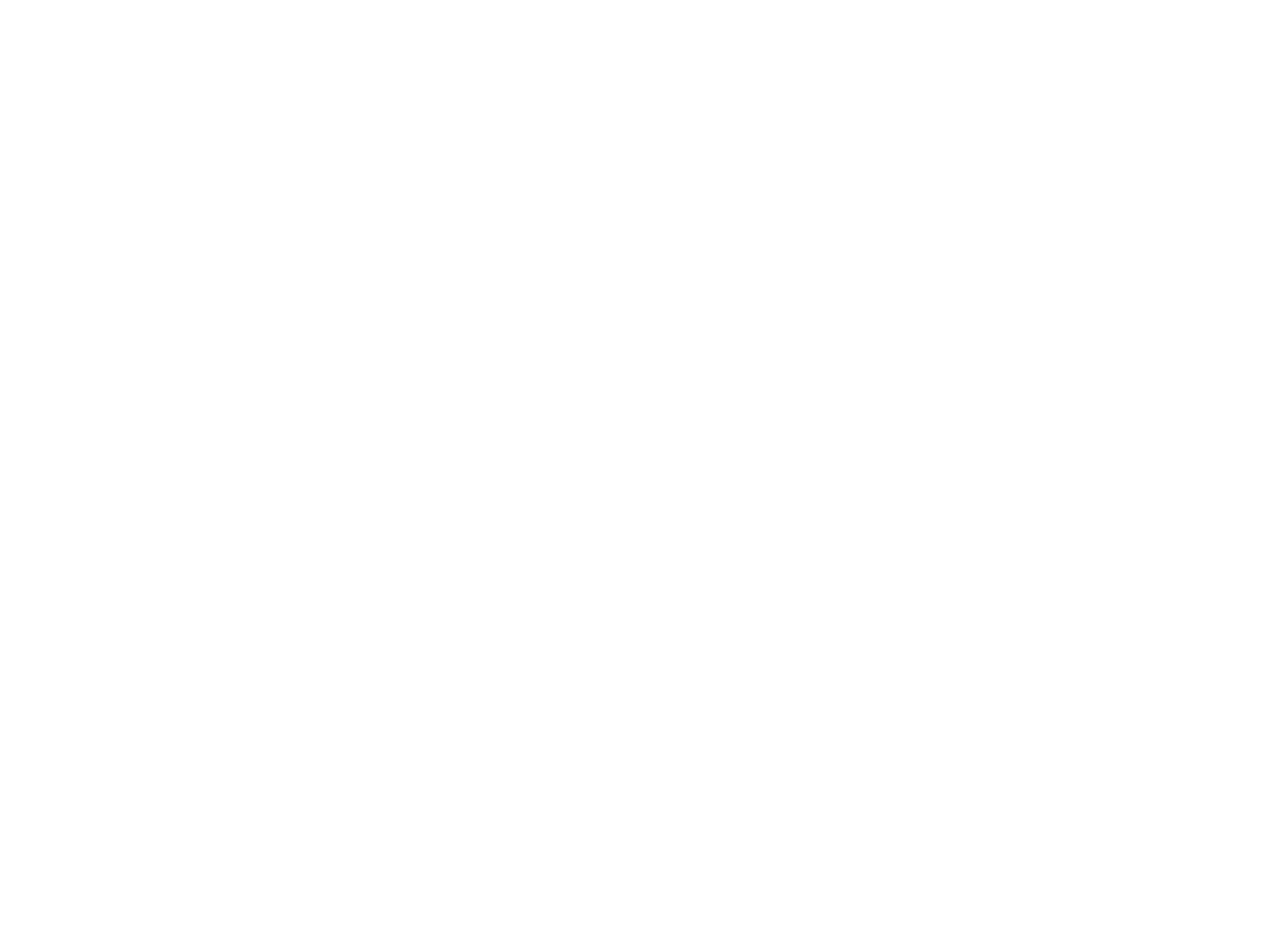
<file: pages/molassesflood.html>
<!DOCTYPE html>
<html lang="en">
<head>
    <title>Molasses Flood</title>
    <meta charset="UTF-8">
    <meta name="viewport" content="width=device-width, initial-scale=1">
    <link rel="stylesheet" href="../css/pages.css">
    <script src="https://ajax.googleapis.com/ajax/libs/jquery/3.2.1/jquery.min.js"></script>
</head>
<body>
    <div id="prompt">
        <h2>PAGE TOPIC: <br> THE GREAT BOSTON MOLASSES FLOOD</h2>
        <h3>Prompt: (Fill in the Blank)</h3>
        <p id="fullprompt">The resulting class-action lawsuit of the flood is considered to be a milestone in paving the way for ___________</p>
        <h4>Ready?</h4>
        <button id="startTimer">Begin</button>
    </div>
    <div id="content">
        <h1 tabindex="0">The Great Boston Molasses Flood</h1>
        <table id="toptable">
            <caption tabindex="0">Great Molasses Flood</caption>
            <tbody>
                <tr>
                    <td>
                        <img tabindex="0" src="../images/image.png" alt="A black and white photo of the aftermath of the molasses flood.">
                    </td>
                </tr>
                <tr>
                    <th tabindex="0">Date</th>
                    <td>
                        <span tabindex="0">January 15, 1919; 105 years ago</span>
                    </td>
                </tr>
                <tr>
                    <th tabindex="0">Time</th>
                    <td>
                        <span tabindex="0">Approximately 12:30 pm</span>
                    </td>
                </tr>
                <tr>
                    <th tabindex="0">Location</th>
                    <td>
                        <span tabindex="0">Boston, Massachusetts, U.S.</span>
                    </td>
                </tr>
            </tbody>
        </table>
        

        <p tabindex="0">The Great Molasses Flood, also known as the Boston Molasses Disaster, was a disaster that occurred on Wednesday, January 15, 1919, in the North End neighborhood of Boston, Massachusetts.</p>

        <p tabindex="0">A large storage tank filled with 2.3 million U.S. gallons (8,700 cubic meters) of molasses, weighing approximately 13,000 short tons (12,000 metric tons), burst, and the resultant wave of molasses rushed through the streets at an estimated 35 miles per hour (56 kilometers per hour), killing 21 people and injuring 150. The event entered local folklore and residents reported for decades afterwards that the area still smelled of molasses on hot summer days.</p>

        <h2 tabindex="0">Flood</h2>
        <p tabindex="0">Molasses can be fermented to produce ethanol, the active ingredient in alcoholic beverages and a key component in munitions. The disaster occurred at the Purity Distilling Company facility at 529 Commercial Street near Keany Square. A considerable amount of molasses had been stored there by the company, which used the harborside Commercial Street tank to offload molasses from ships and store it for later transfer by pipeline to the Purity ethanol plant situated between Willow Street and Evereteze Way in Cambridge, Massachusetts. The molasses tank stood 50 feet (15 meters) tall and 90 ft (27 m) in diameter, and contained as much as 2.3 million US gal (8,700 m3).</p>
        <p tabindex="0">On January 15, 1919, temperatures in Boston had risen above 40 degrees Fahrenheit (4 degrees Celsius), climbing rapidly from the frigid temperatures of the preceding days, and the previous day, a ship had delivered a fresh load of molasses, which had been warmed to reduce its viscosity for transfer. Possibly due to the thermal expansion of the older, colder molasses already inside the tank, the tank burst open and collapsed at approximately 12:30 p.m. Witnesses reported that they felt the ground shake and heard a roar as it collapsed, a long rumble similar to the passing of an elevated train; others reported a tremendous crashing, a deep growling, "a thunderclap-like bang!", and a sound like a machine gun as the rivets shot out of the tank.</p>
        <p tabindex="0">The density of molasses is about 1.4 metric tons per cubic meter (12 pounds per US gallon), 40 percent more dense than water, resulting in the molasses having a great deal of potential energy. The collapse translated this energy into a wave of molasses 25 ft (8 m) high at its peak, moving at 35 mph (56 km/h). The wave was of sufficient force to drive steel panels of the burst tank against the girders of the adjacent Boston Elevated Railway's Atlantic Avenue structure and tip a streetcar momentarily off the El's tracks. Stephen Puleo describes how nearby buildings were swept off their foundations and crushed. Several blocks were flooded to a depth of 2 to 3 ft (60 to 90 cm).</p>
        <p tabindex="0">The Boston Globe reported that people "were picked up by a rush of air and hurled many feet". Others had debris hurled at them from the rush of sweet-smelling air. A truck was picked up and hurled into Boston Harbor. After the initial wave, the molasses became viscous, exacerbated by the cold temperatures, trapping those caught in the wave and making it even more difficult to rescue them. About 150 people were injured, and 21 people and several horses were killed. Some were crushed and drowned by the molasses or by the debris that it carried within. The wounded included people, horses, and dogs; coughing fits became one of the most common ailments after the initial blast.</p>

        <h2 tabindex="0">Aftermath</h2>
        <p tabindex="0">First to the scene were 116 cadets under the direction of Lieutenant Commander H. J. Copeland from USS Nantucket, a training ship of the Massachusetts Nautical School (now the Massachusetts Maritime Academy) that was docked nearby at the playground pier. The cadets ran several blocks toward the accident and entered into the knee-deep flood of molasses to pull out the survivors, while others worked to keep curious onlookers from getting in the way of the rescuers. The Boston Police, Red Cross, Army, and Navy personnel soon arrived. Some nurses from the Red Cross dove into the molasses, while others tended to the injured, keeping them warm and feeding the exhausted workers. Many of these people worked through the night, and the injured were so numerous that doctors and surgeons set up a makeshift hospital in a nearby building. Rescuers found it difficult to make their way through the syrup to help the victims, and four days elapsed before they stopped searching; many of the dead were so glazed over in molasses that they were hard to recognize. Other victims were swept into Boston Harbor and were found three to four months after the disaster.</p>
        <p tabindex="0">In the wake of the accident, 119 residents brought a class-action lawsuit against the United States Industrial Alcohol Company (USIA), which had bought Purity Distilling in 1917. It was one of the first class-action suits in Massachusetts and is considered a milestone in paving the way for modern corporate regulation. The company claimed that the tank had been blown up by anarchists because some of the alcohol produced was to be used in making munitions, but a court-appointed auditor found USIA responsible after three years of hearings, and the company ultimately paid out $628,000 in damages ($11 million in 2023, adjusted for inflation). Relatives of those killed reportedly received around $7,000 per victim (equivalent to $123,000 in 2023).</p>
        <h3 tabindex="0">Cleanup</h3>
        <p tabindex="0">Cleanup crews used salt water from a fireboat to wash away the molasses and sand to absorb it, and the harbor was brown with molasses until summer. The cleanup in the immediate area took weeks, with several hundred people contributing to the effort, and it took longer to clean the rest of Greater Boston and its suburbs. Rescue workers, cleanup crews, and sight-seers had tracked molasses through the streets and spread it to subway platforms, to the seats inside trains and streetcars, to pay telephone handsets, into homes, and to countless other places. It was reported that "Everything that a Bostonian touched was sticky."</p>
        <h3 tabindex="0">Fatalities</h3>
        <table>
            <tbody>
                <tr>
                    <th tabindex="0">Name</th>
                    <th tabindex="0">Age</th>
                    <th tabindex="0">Occupation</th>
                </tr>
                <tr>
                    <td tabindex="0">Patrick Breen</td>
                    <td tabindex="0">44</td>
                    <td tabindex="0">Laborer (North End Paving Yard)</td>
                </tr>
                <tr>
                    <td tabindex="0">William Brogan</td>
                    <td tabindex="0">61</td>
                    <td tabindex="0">Teamster</td>
                </tr>
                <tr>
                    <td tabindex="0">Bridget Clougherty</td>
                    <td tabindex="0">65</td>
                    <td tabindex="0">Homemaker</td>
                </tr>
                <tr>
                    <td tabindex="0">Stephen Clougherty</td>
                    <td tabindex="0">34</td>
                    <td tabindex="0">Unemployed</td>
                </tr>
                <tr>
                    <td tabindex="0">John Callahan</td>
                    <td tabindex="0">43</td>
                    <td tabindex="0">Paver (North End Paving Yard)</td>
                </tr>
                <tr>
                    <td tabindex="0">Maria Di Stasio</td>
                    <td tabindex="0">10</td>
                    <td tabindex="0">Child</td>
                </tr>
                <tr>
                    <td tabindex="0">William Duffy</td>
                    <td tabindex="0">58</td>
                    <td tabindex="0">Laborer (North End Paving Yard)</td>
                </tr>
                <tr>
                    <td tabindex="0">Peter Francis</td>
                    <td tabindex="0">64</td>
                    <td tabindex="0">Blacksmith (North End Paving Yard)</td>
                </tr>
                <tr>
                    <td tabindex="0">Flaminio Gallerani</td>
                    <td tabindex="0">37</td>
                    <td tabindex="0">Driver</td>
                </tr>
                <tr>
                    <td tabindex="0">Pasquale Iantosca</td>
                    <td tabindex="0">10</td>
                    <td tabindex="0">Child</td>
                </tr>
                <tr>
                    <td tabindex="0">James J. Kenneally</td>
                    <td tabindex="0">48</td>
                    <td tabindex="0">Laborer (North End Paving Yard)</td>
                </tr>
                <tr>
                    <td tabindex="0">Eric Laird</td>
                    <td tabindex="0">17</td>
                    <td tabindex="0">Teamster</td>
                </tr>
                <tr>
                    <td tabindex="0">George Layhe</td>
                    <td tabindex="0">38</td>
                    <td tabindex="0">Firefighter (Engine 31)</td>
                </tr>
                <tr>
                    <td tabindex="0">James Lennon</td>
                    <td tabindex="0">64</td>
                    <td tabindex="0">Teamster/Motorman</td>
                </tr>
                <tr>
                    <td tabindex="0">Ralph Martin</td>
                    <td tabindex="0">21</td>
                    <td tabindex="0">Driver</td>
                </tr>
                <tr>
                    <td tabindex="0">James McMullen</td>
                    <td tabindex="0">46</td>
                    <td tabindex="0">Foreman, Bay State Express</td>
                </tr>
                <tr>
                    <td tabindex="0">Cesar Nicolo/td>
                    <td tabindex="0">32</td>
                    <td tabindex="0">Expressman</td>
                </tr>
                <tr>
                    <td tabindex="0">Thomas Noonan</td>
                    <td tabindex="0">43</td>
                    <td tabindex="0">Longshoreman</td>
                </tr>
                <tr>
                    <td tabindex="0">Peter Shaughnessy</td>
                    <td tabindex="0">18</td>
                    <td tabindex="0">Teamster</td>
                </tr>
                <tr>
                    <td tabindex="0">Jogn M. Seiberlich</td>
                    <td tabindex="0">69</td>
                    <td tabindex="0">Blacksmith (North End Paving Yard)</td>
                </tr>
                <tr>
                    <td tabindex="0">Michael Sinnott</td>
                    <td tabindex="0">78</td>
                    <td tabindex="0">Messenger</td>
                </tr>
            </tbody>
        </table>
        
        <h2 tabindex="0">Causes</h2>
        <p tabindex="0">Several factors might have contributed to the disaster. The first factor is that the tank may have leaked from the very first day that it was filled in 1915. The tank was also constructed poorly and tested insufficiently, and carbon dioxide production might have raised the internal pressure due to fermentation in the tank. Warmer weather the previous day would have assisted in building this pressure, as the air temperature rose from 2 to 41 °F (−17 to 5.0 °C) over that period. The failure occurred from a manhole cover near the base of the tank, and a fatigue crack there possibly grew to the point of criticality.</p>
        <p tabindex="0">The tank had been filled to capacity only eight times since it was built a few years previously, putting the walls under an intermittent, cyclical load. Several authors say that the Purity Distilling Company was trying to out-race prohibition, as the 18th amendment was ratified the next day (January 16, 1919) and took effect one year later. An inquiry after the disaster revealed that Arthur Jell, USIA's treasurer, neglected basic safety tests while overseeing construction of the tank, such as filling it with water insufficient to check for leaks, and ignored warning signs such as groaning noises each time the tank was filled. He had no architectural or engineering experience. When filled with molasses, the tank leaked so badly that it was painted brown to hide the leakage. Local residents collected leaked molasses for their homes. A 2014 investigation applied modern engineering analysis and found that the steel was half as thick as it should have been for a tank of its size even with the lower standards they had at the time. Another issue was that the steel lacked manganese and was made more brittle as a result. The tank's rivets were also apparently flawed, and cracks first formed at the rivet holes.</p>
        <p tabindex="0">In 2016, a team of scientists and students at Harvard University conducted extensive studies of the disaster, gathering data from many sources, including 1919 newspaper articles, old maps, and weather reports. The student researchers also studied the behavior of cold corn syrup flooding a scale model of the affected neighborhood. The researchers concluded that the reports of the high speed of the flood were credible.</p>
        <p tabindex="0">Two days before the disaster, warmer molasses had been added to the tank, reducing the viscosity of the fluid. When the tank collapsed, the fluid cooled quickly as it spread, until it reached Boston's winter evening temperatures and the viscosity increased dramatically. The Harvard study concluded that the molasses cooled and thickened quickly as it rushed through the streets, hampering efforts to free victims before they suffocated.</p>
    </div>
    <div id="giveanswer">
        <button id="answerPrompt">Answer the Prompt</button>
    </div>
    <div id="submitanswer">
        <h2>Think you have an answer?</h2>
        <p id="printprompt">The resulting class-action lawsuit of the flood is considered to be a milestone in paving the way for ___________</p>
        <form>
            <label for="useranswer">Your Answer:</label>
            <input type="text" id="useranswer" name="answer" size="50" required>
            <input type="submit" value="Submit">
        </form>
    </div>
    <div id="correctanswer">modern corporate regulation</div>
<script type="text/javascript" src="../scripts/game.js"></script>
</body>
</html>
</file>
<file: css/info-pages.css>
body {
    color: black;
    background-color: white;
    text-align: center;
}

#howtoplay {
    width: 50%;
    left: 50%;
    top: 50%;
    transform: translate(-50%, -50%);
    padding: 10px;
    position: absolute;
}
</file>
<file: css/pages.css>
table {
    width: 20%;
    height: 100%;
    /*background-color: white;*/
    color: white;
    top: 5px;
    border: 1px solid black;
    border-collapse: collapse;
}

#toptable {
    float: right;
}

td, tr {
    border: 1px solid white;
    padding: 3px;
}

#content {
    display: block;
}

body {
    color: white;
}



#answerPrompt {
    left: 85%;
    position: fixed;
    top: 90%;
    height: 50px;
    font-size: 20px;
}

#prompt {
    z-index: 10;
    position: fixed;
    color: black;
    background-color: white;
    border: 5px solid black;
    text-align: center;
    padding: 20px;
    width: 600px;
    left: 50%;
    top: 50%;
    transform: translate(-50%, -50%);
}

#submitanswer {
    z-index: 10;
    position: fixed;
    color: black;
    background-color: white;
    border: 5px solid black;
    text-align: center;
    padding: 20px;
    width: 600px;
    left: 50%;
    top: 50%;
    transform: translate(-50%, -50%);
}

#result {
    z-index: 10;
    position: fixed;
    color: black;
    background-color: white;
    border: 5px solid black;
    text-align: center;
    padding: 20px;
    width: 600px;
    left: 50%;
    top: 50%;
    transform: translate(-50%, -50%);
}
</file>
